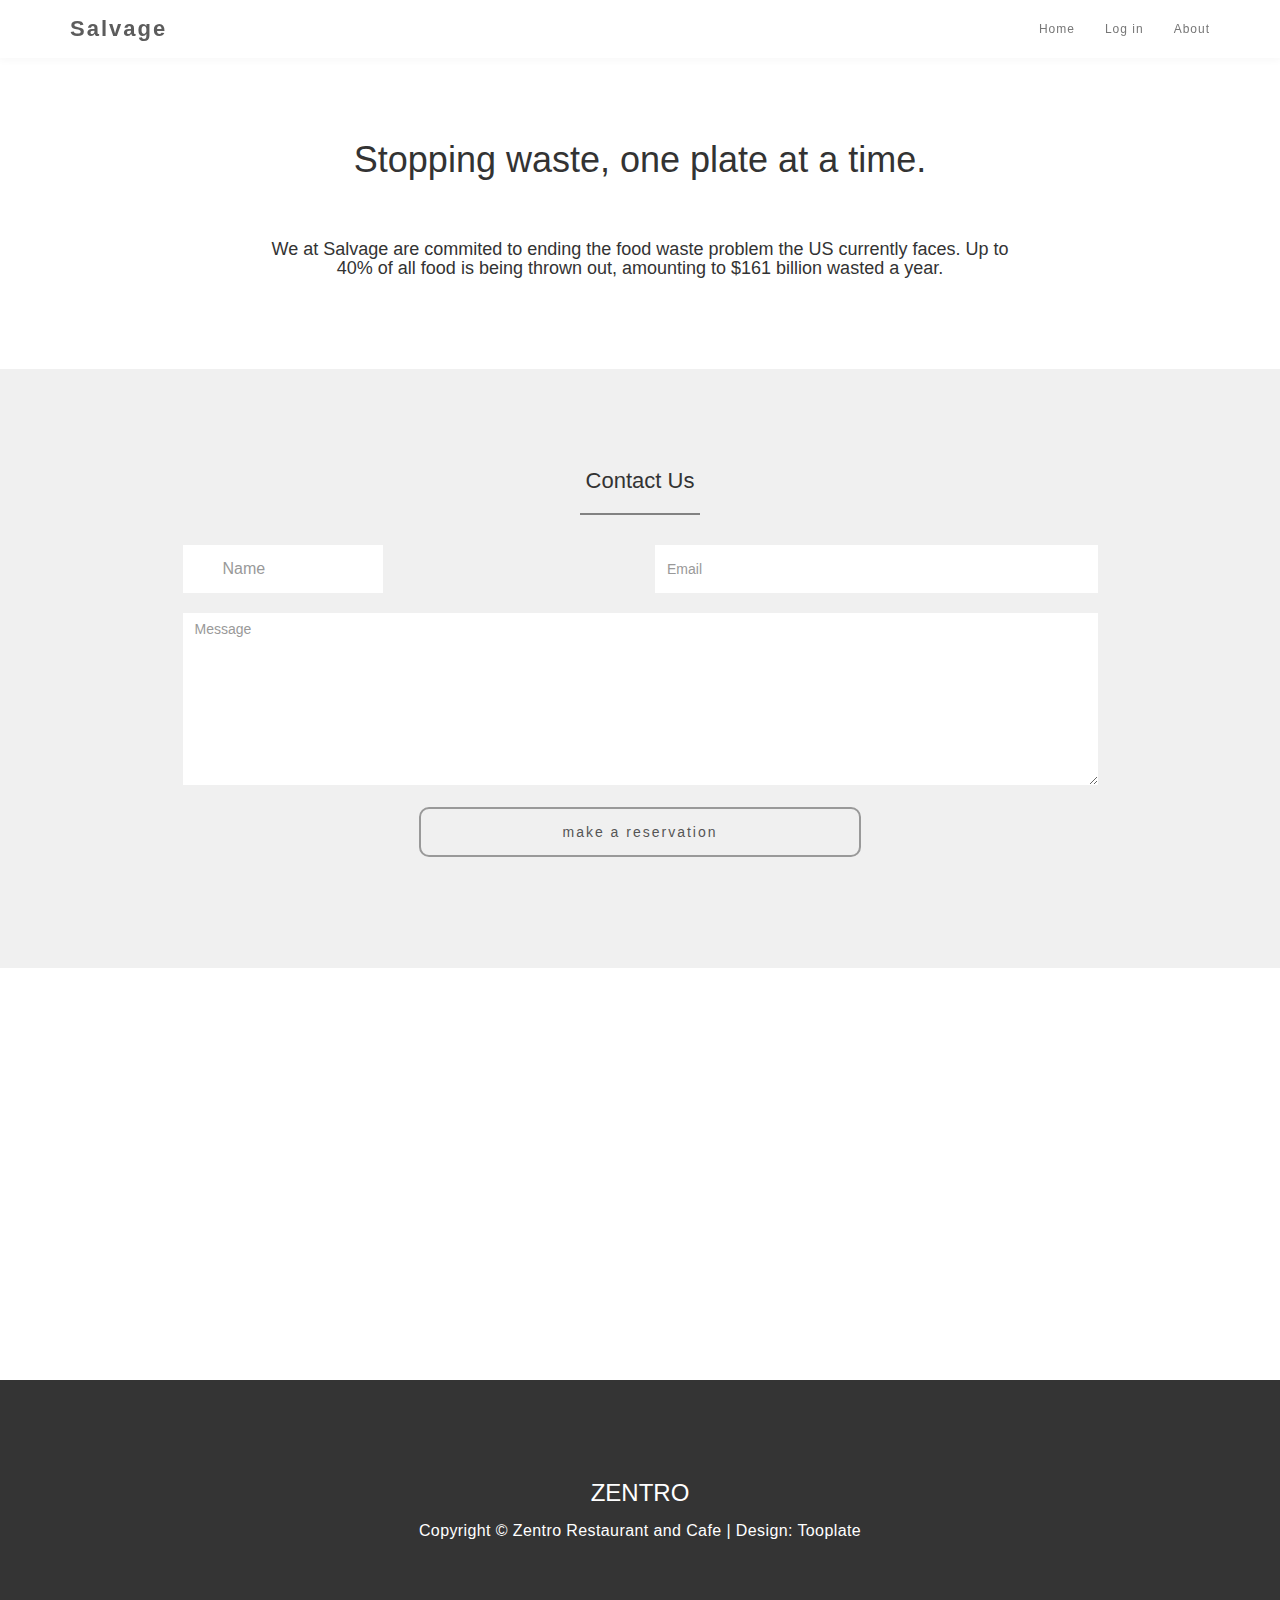
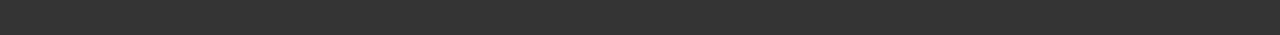
<file: about.html>
<!DOCTYPE html>
<html lang="en">
<head>
	<meta charset="utf-8">
	<title>Salvage</title>

	<meta http-equiv="X-UA-Compatible" content="IE=Edge">
	<meta name="viewport" content="width=device-width, initial-scale=1">
	<meta name="keywords" content="">
	<meta name="description" content="">
<!--

Template 2076 Zentro

http://www.tooplate.com/view/2076-zentro

-->
	<link rel="stylesheet" href="css/bootstrap.min.css">
	<link rel="stylesheet" href="css/animate.min.css">
	<link rel="stylesheet" href="css/font-awesome.min.css">
	<link rel="stylesheet" href="css/nivo-lightbox.css">
	<link rel="stylesheet" href="css/nivo_themes/default/default.css">
	<link rel="stylesheet" href="css/style.css">
	<link href='https://fonts.googleapis.com/css?family=Roboto:400,500' rel='stylesheet' type='text/css'>
</head>
<body>

<!-- navigation section -->
<section class="navbar navbar-default navbar-fixed-top" role="navigation">
	<div class="container">
		<div class="navbar-header">
			<button class="navbar-toggle" data-toggle="collapse" data-target=".navbar-collapse">
				<span class="icon icon-bar"></span>
				<span class="icon icon-bar"></span>
				<span class="icon icon-bar"></span>
			</button>
			<a href="#" class="navbar-brand">Salvage</a>
		</div>
		<div class="collapse navbar-collapse">
			<ul class="nav navbar-nav navbar-right">
				<li><a href="./index.html" class="smoothScroll">Home</a></li>
				<li><a href="./login.html" class="smoothScroll">Log in</a></li>
				<li><a href="./about" class="smoothScroll">About</a></li>
			</ul>
		</div>
	</div>
</section>

<!-- about section -->
<section id="about" class="parallax-section">
	<div class="container">
		<div class="row">
			<div class="col-md-offset-2 col-md-8 col-sm-12 text-center">
                <br />
                <br />
                <br />
                <br />
                <br />
                <br />
                <h1>Stopping waste, one plate at a time.</h1>
                <br />
                <br />
                <h4>We at Salvage are commited to ending the food waste problem the US currently faces. Up to 40% of all food is being thrown out, amounting to $161 billion wasted a year.</h4>
                <br />
                <br />
                <br />
                <br />
			</div>
		</div>
	</div>
</section>

<!-- team section 
<section id="team" class="parallax-section">
	<div class="container">
		<div class="row">
			<div class="col-md-offset-2 col-md-8 col-sm-12 text-center">
				<h1 class="heading">Meet Zentro chefs</h1>
				<hr>
			</div>
			<div class="col-md-4 col-sm-4 wow fadeInUp" data-wow-delay="0.3s">
				<img src="images/team1.jpg" class="img-responsive center-block" alt="team img">
				<h4>Thanya</h4>
				<h3>Main Chef</h3>
			</div>
			<div class="col-md-4 col-sm-4 wow fadeInUp" data-wow-delay="0.6s">
				<img src="images/team2.jpg" class="img-responsive center-block" alt="team img">
				<h4>Lynda</h4>
				<h3>Pizza Specialist</h3>
			</div>
			<div class="col-md-4 col-sm-4 wow fadeInUp" data-wow-delay="0.9s">
				<img src="images/team3.jpg" class="img-responsive center-block" alt="team img">
				<h4>Jenny Ko</h4>
				<h3>New Baker</h3>
			</div>
		</div>
	</div>
</section>
--->

<!-- contact section -->
<section id="contact" class="parallax-section">
	<div class="container">
		<div class="row">
			<div class="col-md-offset-1 col-md-10 col-sm-12 text-center">
				<h1 class="heading">Contact Us</h1>
				<hr>
			</div>
			<div class="col-md-offset-1 col-md-10 col-sm-12 wow fadeIn" data-wow-delay="0.9s">
				<form action="#" method="post">
					<div class="col-md-6 col-sm-6">
						<input name="name" type="text" class="form-control" id="name" placeholder="Name">
				  </div>
					<div class="col-md-6 col-sm-6">
						<input name="email" type="email" class="form-control" id="email" placeholder="Email">
				  </div>
					<div class="col-md-12 col-sm-12">
						<textarea name="message" rows="8" class="form-control" id="message" placeholder="Message"></textarea>
					</div>
					<div class="col-md-offset-3 col-md-6 col-sm-offset-3 col-sm-6">
						<input name="submit" type="submit" class="form-control" id="submit" value="make a reservation">
					</div>
				</form>
			</div>
			<div class="col-md-2 col-sm-1"></div>
		</div>
	</div>
</section>


<!-- footer section -->
<footer class="parallax-section">
	<div class="container">
		<div class="row">
			<div class="col-md-4 col-sm-4 wow fadeInUp" data-wow-delay="0.6s">
				<h2 class="heading">Contact Info.</h2>
				<div class="ph">
					<p><i class="fa fa-phone"></i> Phone</p>
					<h4>090-080-0760</h4>
				</div>
				<div class="address">
					<p><i class="fa fa-map-marker"></i> Our Location</p>
					<h4>120 Duis aute irure, California, USA</h4>
				</div>
			</div>
			<div class="col-md-4 col-sm-4 wow fadeInUp" data-wow-delay="0.6s">
				<h2 class="heading">Open Hours</h2>
					<p>Sunday <span>10:30 AM - 10:00 PM</span></p>
					<p>Mon-Fri <span>9:00 AM - 8:00 PM</span></p>
					<p>Saturday <span>11:30 AM - 10:00 PM</span></p>
			</div>
			<div class="col-md-4 col-sm-4 wow fadeInUp" data-wow-delay="0.6s">
				<h2 class="heading">Follow Us</h2>
				<ul class="social-icon">
					<li><a href="#" class="fa fa-facebook wow bounceIn" data-wow-delay="0.3s"></a></li>
					<li><a href="#" class="fa fa-twitter wow bounceIn" data-wow-delay="0.6s"></a></li>
					<li><a href="#" class="fa fa-behance wow bounceIn" data-wow-delay="0.9s"></a></li>
					<li><a href="#" class="fa fa-dribbble wow bounceIn" data-wow-delay="0.9s"></a></li>
					<li><a href="#" class="fa fa-github wow bounceIn" data-wow-delay="0.9s"></a></li>
				</ul>
			</div>
		</div>
	</div>
</footer>


<!-- copyright section -->
<section id="copyright">
	<div class="container">
		<div class="row">
			<div class="col-md-12 col-sm-12">
				<h3>ZENTRO</h3>
				<p>Copyright © Zentro Restaurant and Cafe 
                
                | Design: <a rel="nofollow" href="http://www.tooplate.com" target="_parent">Tooplate</a></p>
			</div>
		</div>
	</div>
</section>

<!-- JAVASCRIPT JS FILES -->	
<script src="js/jquery.js"></script>
<script src="js/bootstrap.min.js"></script>
<script src="js/jquery.parallax.js"></script>
<script src="js/smoothscroll.js"></script>
<script src="js/nivo-lightbox.min.js"></script>
<script src="js/wow.min.js"></script>
<script src="js/custom.js"></script>

</body>
</html>
</file>
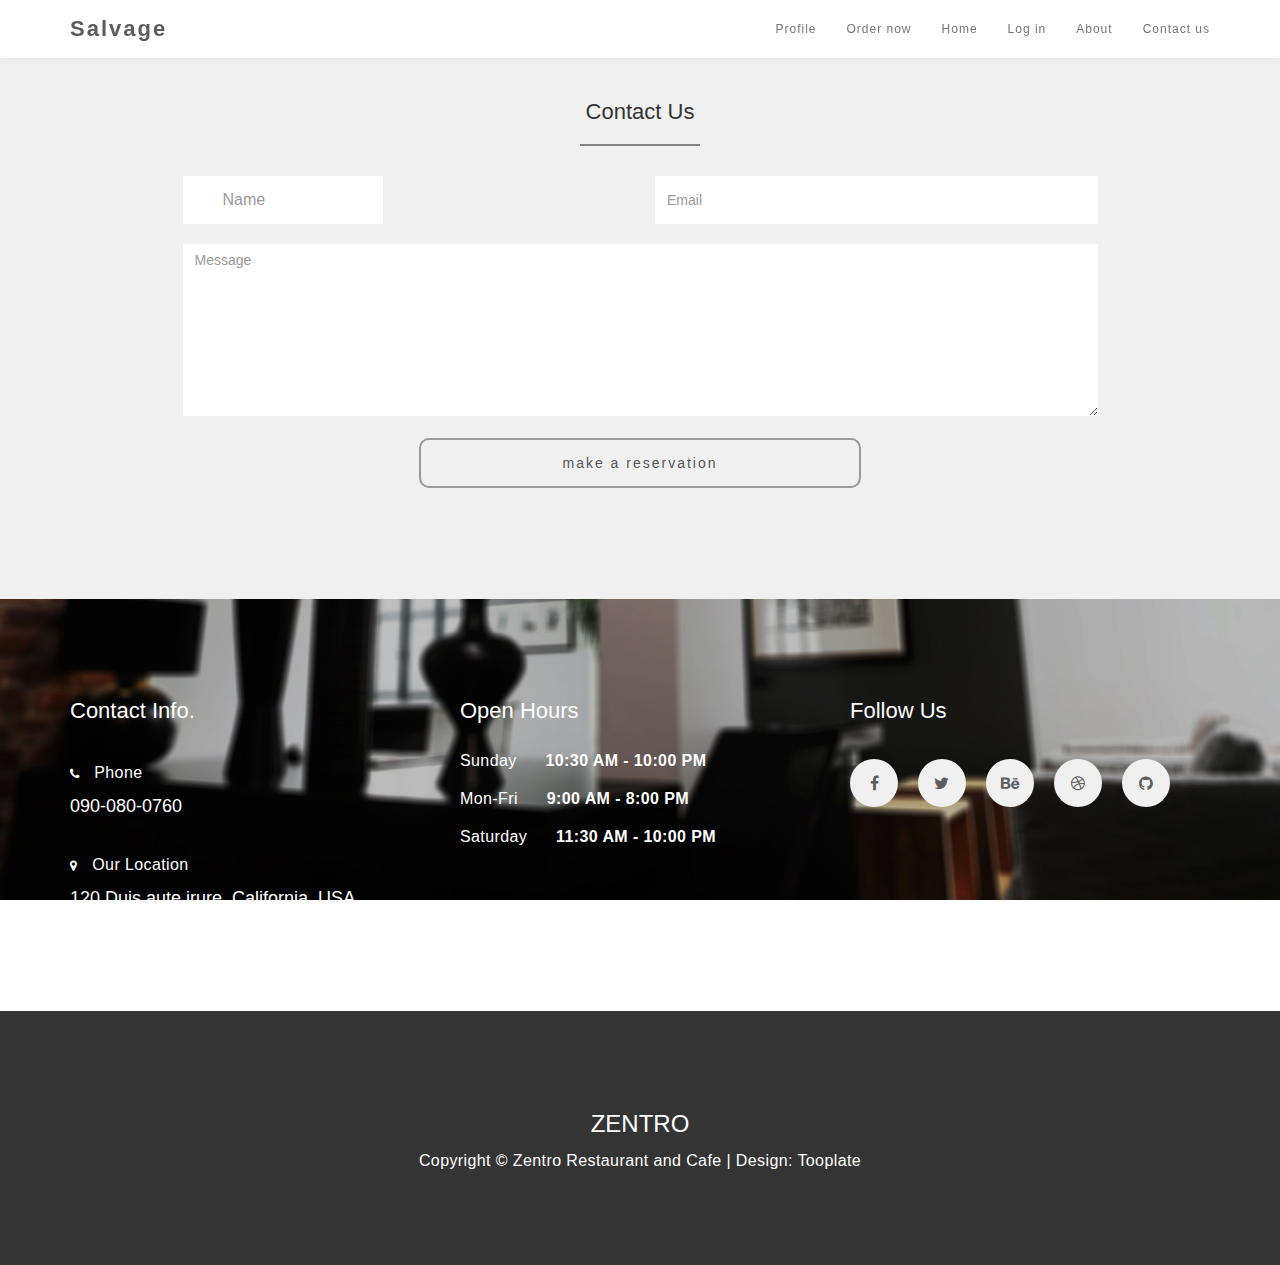
<file: contact.html>
<!DOCTYPE html>
<html lang="en">
<head>
	<meta charset="utf-8">
	<title>Salvage</title>

	<meta http-equiv="X-UA-Compatible" content="IE=Edge">
	<meta name="viewport" content="width=device-width, initial-scale=1">
	<meta name="keywords" content="">
	<meta name="description" content="">
<!--

Template 2076 Zentro

http://www.tooplate.com/view/2076-zentro

-->
	<link rel="stylesheet" href="css/bootstrap.min.css">
	<link rel="stylesheet" href="css/animate.min.css">
	<link rel="stylesheet" href="css/font-awesome.min.css">
	<link rel="stylesheet" href="css/nivo-lightbox.css">
	<link rel="stylesheet" href="css/nivo_themes/default/default.css">
	<link rel="stylesheet" href="css/style.css">
	<link href='https://fonts.googleapis.com/css?family=Roboto:400,500' rel='stylesheet' type='text/css'>
</head>
<body>

<!-- navigation section -->
<section class="navbar navbar-default navbar-fixed-top" role="navigation">
	<div class="container">
		<div class="navbar-header">
			<button class="navbar-toggle" data-toggle="collapse" data-target=".navbar-collapse">
				<span class="icon icon-bar"></span>
				<span class="icon icon-bar"></span>
				<span class="icon icon-bar"></span>
			</button>
			<a href="#" class="navbar-brand">Salvage</a>
		</div>
		<div class="collapse navbar-collapse">
            <ul class="nav navbar-nav navbar-right">
                <li><a href="./profile.html" class="smoothScroll">Profile</a></li>
                <li><a href="./order.html"  class="smoothScroll">Order now</a></li>
                <li><a href="./index.html" class="smoothScroll">Home</a></li>
                <li><a href="./login.html" class="smoothScroll">Log in</a></li>
                <li><a href="./about.html" class="smoothScroll">About</a></li>
                <li><a href="./contact.html" class="smoothScroll">Contact us</a></li>
            </ul>
        </div>
		</div>
    </div>
</section>

<section id="contact" class="parallax-section">
	<div class="container">
		<div class="row">
			<div class="col-md-offset-1 col-md-10 col-sm-12 text-center">
				<h1 class="heading">Contact Us</h1>
				<hr>
			</div>
			<div class="col-md-offset-1 col-md-10 col-sm-12 wow fadeIn" data-wow-delay="0.9s">
				<form action="#" method="post">
					<div class="col-md-6 col-sm-6">
						<input name="name" type="text" class="form-control" id="name" placeholder="Name">
				  </div>
					<div class="col-md-6 col-sm-6">
						<input name="email" type="email" class="form-control" id="email" placeholder="Email">
				  </div>
					<div class="col-md-12 col-sm-12">
						<textarea name="message" rows="8" class="form-control" id="message" placeholder="Message"></textarea>
					</div>
					<div class="col-md-offset-3 col-md-6 col-sm-offset-3 col-sm-6">
						<input name="submit" type="submit" class="form-control" id="submit" value="make a reservation">
					</div>
				</form>
			</div>
			<div class="col-md-2 col-sm-1"></div>
		</div>
	</div>
</section>


<!-- footer section -->
<footer class="parallax-section">
	<div class="container">
		<div class="row">
			<div class="col-md-4 col-sm-4 wow fadeInUp" data-wow-delay="0.6s">
				<h2 class="heading">Contact Info.</h2>
				<div class="ph">
					<p><i class="fa fa-phone"></i> Phone</p>
					<h4>090-080-0760</h4>
				</div>
				<div class="address">
					<p><i class="fa fa-map-marker"></i> Our Location</p>
					<h4>120 Duis aute irure, California, USA</h4>
				</div>
			</div>
			<div class="col-md-4 col-sm-4 wow fadeInUp" data-wow-delay="0.6s">
				<h2 class="heading">Open Hours</h2>
					<p>Sunday <span>10:30 AM - 10:00 PM</span></p>
					<p>Mon-Fri <span>9:00 AM - 8:00 PM</span></p>
					<p>Saturday <span>11:30 AM - 10:00 PM</span></p>
			</div>
			<div class="col-md-4 col-sm-4 wow fadeInUp" data-wow-delay="0.6s">
				<h2 class="heading">Follow Us</h2>
				<ul class="social-icon">
					<li><a href="#" class="fa fa-facebook wow bounceIn" data-wow-delay="0.3s"></a></li>
					<li><a href="#" class="fa fa-twitter wow bounceIn" data-wow-delay="0.6s"></a></li>
					<li><a href="#" class="fa fa-behance wow bounceIn" data-wow-delay="0.9s"></a></li>
					<li><a href="#" class="fa fa-dribbble wow bounceIn" data-wow-delay="0.9s"></a></li>
					<li><a href="#" class="fa fa-github wow bounceIn" data-wow-delay="0.9s"></a></li>
				</ul>
			</div>
		</div>
	</div>
</footer>

<!-- copyright section -->
<section id="copyright">
	<div class="container">
		<div class="row">
			<div class="col-md-12 col-sm-12">
				<h3>ZENTRO</h3>
				<p>Copyright © Zentro Restaurant and Cafe 
                
                | Design: <a rel="nofollow" href="http://www.tooplate.com" target="_parent">Tooplate</a></p>
			</div>
		</div>
	</div>
</section>

<!-- JAVASCRIPT JS FILES -->	
<script src="js/jquery.js"></script>
<script src="js/bootstrap.min.js"></script>
<script src="js/jquery.parallax.js"></script>
<script src="js/smoothscroll.js"></script>
<script src="js/nivo-lightbox.min.js"></script>
<script src="js/wow.min.js"></script>
<script src="js/custom.js"></script>
</body>
</html>
</file>
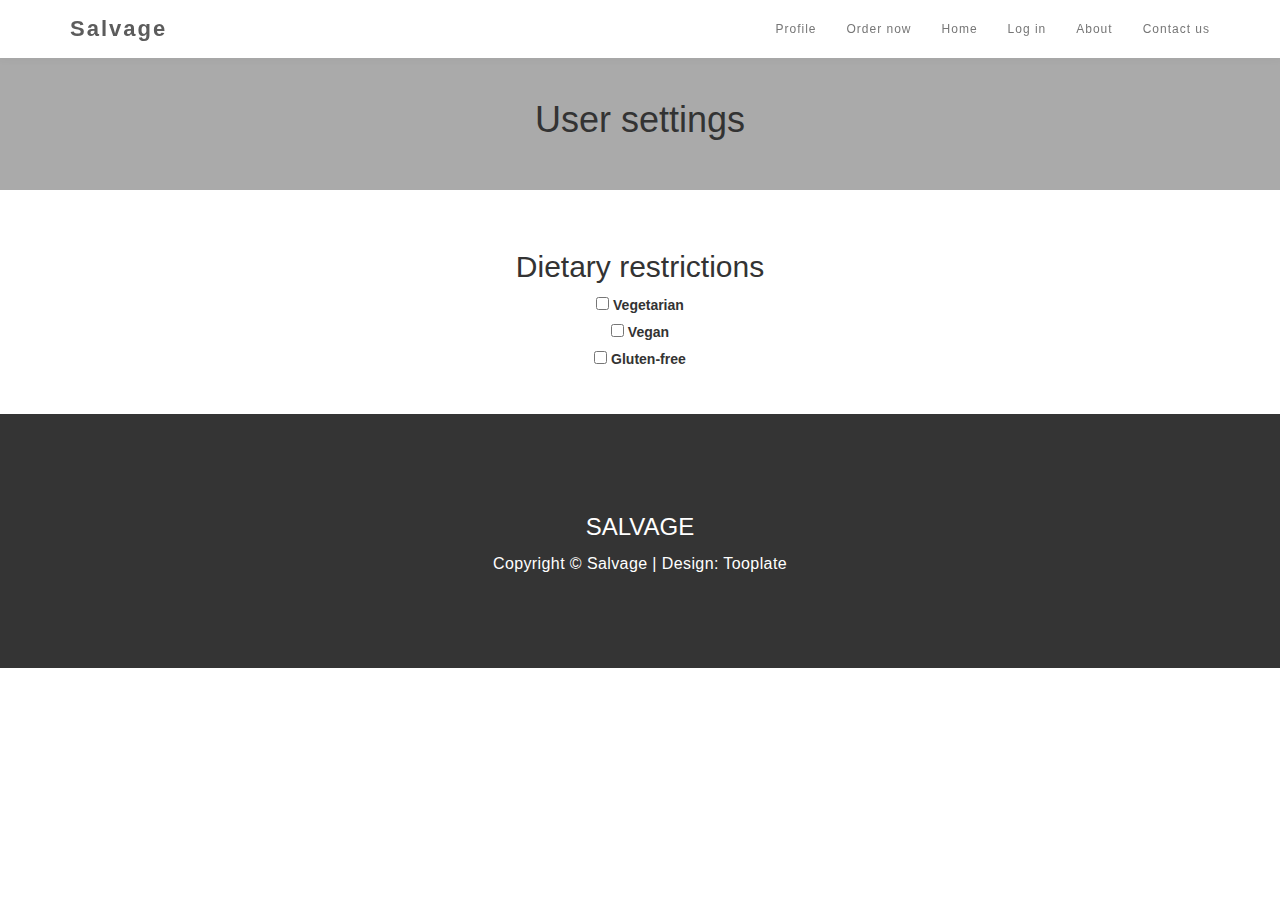
<file: profile.html>
<!DOCTYPE html>
<html lang="en">

<head>
	<meta charset="utf-8">
	<title>Salvage</title>

	<meta http-equiv="X-UA-Compatible" content="IE=Edge">
	<meta name="viewport" content="width=device-width, initial-scale=1">
	<meta name="keywords" content="">
	<meta name="description" content="">
	<!--

Template 2076 Zentro

http://www.tooplate.com/view/2076-zentro

-->
	<link rel="stylesheet" href="css/bootstrap.min.css">
	<link rel="stylesheet" href="css/animate.min.css">
	<link rel="stylesheet" href="css/font-awesome.min.css">
	<link rel="stylesheet" href="css/nivo-lightbox.css">
	<link rel="stylesheet" href="css/nivo_themes/default/default.css">
	<link rel="stylesheet" href="css/style.css">
	<link href='https://fonts.googleapis.com/css?family=Roboto:400,500' rel='stylesheet' type='text/css'>
</head>

<body>

	<!-- navigation section -->
	<section class="navbar navbar-default navbar-fixed-top" role="navigation">
		<div class="container">
			<div class="navbar-header">
				<button class="navbar-toggle" data-toggle="collapse" data-target=".navbar-collapse">
					<span class="icon icon-bar"></span>
					<span class="icon icon-bar"></span>
					<span class="icon icon-bar"></span>
				</button>
				<a href="#" class="navbar-brand">Salvage</a>
			</div>
			<div class="collapse navbar-collapse">
				<ul class="nav navbar-nav navbar-right">
					<li><a href="./profile.html" class="smoothScroll">Profile</a></li>
					<li><a href="./order.html"  class="smoothScroll">Order now</a></li>
					<li><a href="./index.html" class="smoothScroll">Home</a></li>
					<li><a href="./login.html" class="smoothScroll">Log in</a></li>
					<li><a href="./about.html" class="smoothScroll">About</a></li>
					<li><a href="./contact.html" class="smoothScroll">Contact us</a></li>
				</ul>
			</div>
		</div>
	</section>

<section id="settings" class="parallax-section text-center" style="background-color: #AAAAAA;">
	<br />
	<br />
	<br />
	<br />
	<h1>User settings</h1>
	<br />
	<br />
</section>

<section id="dietary" class="parallax-section text-center">
	<br />
	<br />
	<h2>Dietary restrictions</h2>
	<input type="checkbox" id="vehicle1" name="vehicle1" value="Vegetarian">
	<label for="vehicle1">Vegetarian</label><br>
	<input type="checkbox" id="vehicle2" name="vehicle2" value="Vegan">
	<label for="vehicle2">Vegan</label><br>
	<input type="checkbox" id="vehicle3" name="vehicle3" value="Gluten-free">
	<label for="vehicle3">Gluten-free</label><br>
	<br />
	<br />
</section>

<!-- copyright section -->
<section id="copyright">
	<div class="container">
		<div class="row">
			<div class="col-md-12 col-sm-12">
	        	<h3>SALVAGE</h3>
				<p>Copyright © Salvage

					| Design: <a rel="nofollow" href="http://www.tooplate.com" target="_parent">Tooplate</a></p>
			</div>
		</div>
	</div>
</section>

    <!-- JAVASCRIPT JS FILES -->
<script src="js/jquery.js"></script>
<script src="js/bootstrap.min.js"></script>
<script src="js/jquery.parallax.js"></script>
<script src="js/smoothscroll.js"></script>
<script src="js/nivo-lightbox.min.js"></script>
<script src="js/wow.min.js"></script>
<script src="js/custom.js"></script>

</body>
</html>
</file>
<file: css/style.css>
/*

Template 2076 Zentro

http://www.tooplate.com/view/2076-zentro

*/

body {
    background: #ffffff;
    font-family: 'Roboto', sans-serif;
    font-weight: 400;
    position: relative;
}

.heading {
    font-size: 22px;
    font-weight: 500;
}

.subheading {
    font-size: 16px;
    padding-bottom: 60px;
}

p {
    color: #848484;
    font-weight: 400;
    font-size: 16px;
    letter-spacing: 0.4px;
    line-height: 28px;
}

hr {
    border-top: 2px solid #828282;
    width: 120px;
}

#menu,
#gallery,
#team {
    padding-top: 100px;
    padding-bottom: 100px;
}

#menu,
#contact {
    background: #f0f0f0;
}

.parallax-section {
    background-attachment: fixed !important;
    background-size: cover !important;
}


/* preloader section */

.preloader {
    position: fixed;
    top: 0;
    left: 0;
    width: 100%;
    height: 100%;
    z-index: 99999;
    display: -webkit-flex;
    display: -ms-flexbox;
    display: flex;
    -webkit-flex-flow: row nowrap;
    -ms-flex-flow: row nowrap;
    flex-flow: row nowrap;
    -webkit-justify-content: center;
    -ms-flex-pack: center;
    justify-content: center;
    -webkit-align-items: center;
    -ms-flex-align: center;
    align-items: center;
    background: none repeat scroll 0 0 #fff;
}

.sk-spinner-pulse {
    width: 40px;
    height: 40px;
    background-color: #F6D76B;
    border-radius: 100%;
    -webkit-animation: sk-pulseScaleOut 1s infinite ease-in-out;
    animation: sk-pulseScaleOut 1s infinite ease-in-out;
}

@-webkit-keyframes sk-pulseScaleOut {
    0% {
        -webkit-transform: scale(0);
        transform: scale(0);
    }
    100% {
        -webkit-transform: scale(1);
        transform: scale(1);
        opacity: 0;
    }
}

@keyframes sk-pulseScaleOut {
    0% {
        -webkit-transform: scale(0);
        transform: scale(0);
    }
    100% {
        -webkit-transform: scale(1);
        transform: scale(1);
        opacity: 0;
    }
}


/* start navigation */

.navbar-default {
    background: #ffffff;
    box-shadow: 0px 2px 8px 0px rgba(50, 50, 50, 0.04);
    border: none;
    margin-bottom: 0;
}

.navbar-brand,
.navbar-nav li a {
    line-height: 28px;
}

.navbar-default .navbar-brand {
    color: #5C5C5C;
    font-size: 22px;
    font-weight: bold;
    letter-spacing: 2px;
}

.navbar-default .navbar-nav li a {
    font-size: 12px;
    letter-spacing: 1px;
}


/* home section */

#home {
    background: url('../images/home-bg.jpg') 50% 0 repeat-y fixed;
    -webkit-background-size: cover;
    background-size: cover;
    background-position: center;
    color: #ffffff;
    display: -webkit-box;
    display: -webkit-flex;
    display: -ms-flexbox;
    display: flex;
    -webkit-box-align: center;
    -webkit-align-items: center;
    -ms-flex-align: center;
    align-items: center;
    height: 100vh;
    text-align: center;
}

#home h1 {
    font-size: 20px;
    letter-spacing: 8px;
    font-style: normal;
    padding-top: 10px;
}

#home .btn {
    background: transparent;
    border-radius: 0;
    border: 3px solid #ffffff;
    color: #ffffff;
    font-weight: bold;
    letter-spacing: 2px;
    padding: 16px 42px;
    margin-top: 40px;
    transition: all 0.4s ease-in-out;
}

#home .btn:hover {
    background: #ffffff;
    color: #202020;
}


/* team section */

#team {
    text-align: center;
}

#team h3 {
    font-size: 18px;
    line-height: 4px;
}

#team h4 {
    color: #5C5C5C;
    padding-top: 24px;
}

#team .col-md-4 {
    padding-top: 42px;
}


/* menu section */

#menu h4 {
    line-height: 1.5;
}

#menu .col-md-8 {
    padding-bottom: 42px;
}

#menu .col-md-6 {
    padding-bottom: 18px;
}

#menu span {
    color: #5C5C5C;
}


/* gallery section */

#gallery {
    padding-top: 80px;
    padding-bottom: 80px;
}

#gallery .col-md-4 {
    padding-top: 52px;
}

#gallery img {
    width: 100%;
    padding-bottom: 18px;
}

#gallery .col-md-4 div {
    position: relative;
    bottom: 18px;
    padding-bottom: 12px;
}

#gallery h3 {
    font-size: 18px;
    line-height: 8px;
}


/* contact section */

#contact {
    padding-top: 80px;
    padding-bottom: 100px;
}

#contact .col-md-8 {
    margin-bottom: 32px;
}

#contact .form-control {
    background: #ffffff;
    border: none;
    border-radius: 0;
    box-shadow: none;
    margin-top: 10px;
    margin-bottom: 10px;
    transition: all 0.4s ease-in-out;
}

#contact .form-control:focus {
    border-color: #f9f9f9;
}

#contact input {
    height: 48px;
}

#contact input[type="submit"] {
    background: transparent;
    border: 2px solid #999;
    border-radius: 10px;
    letter-spacing: 2px;
    margin-top: 12px;
    height: 50px;
}

#contact input[type="submit"]:hover {
    background: #999;
    color: #ffffff;
}


/* footer section */

footer {
    background: url('../images/footer-bg.jpg') 50% 0 repeat-y fixed;
    -webkit-background-size: cover;
    background-size: cover;
    background-position: center;
    color: #ffffff;
    padding-top: 80px;
    padding-bottom: 80px;
}

footer h2 {
    padding-bottom: 14px;
}

footer h3 {
    padding-top: 8px;
}

footer p {
    color: #ffffff;
}

footer span {
    font-weight: bold;
    padding-left: 24px;
}

footer .ph,
footer .address {
    padding-top: 12px;
    padding-bottom: 12px;
}

footer .fa {
    font-size: 12px;
    padding-right: 10px;
}


/* social icon */

.social-icon {
    padding: 0;
}

.social-icon li {
    list-style: none;
    display: inline-block;
    padding: 0;
}

.social-icon li a {
    background: #f0f0f0;
    border-radius: 50%;
    color: #5C5C5C;
    font-size: 16px;
    width: 48px;
    height: 48px;
    line-height: 48px;
    text-align: center;
    text-decoration: none;
    transition: all 0.4s ease-in-out;
    margin-top: 12px;
    margin-right: 16px;
    top: 0;
    position: relative;
    padding: 0;
}

.social-icon li a:hover {
    background: #F6D76B;
    top: 5px;
}


/* copyright section */

#copyright {
    background: #343434;
    color: #ffffff;
    padding-top: 80px;
    padding-bottom: 80px;
    text-align: center;
}

#copyright p {
    color: #ffffff;
}

#copyright a {
    color: #ffffff;
}

#copyright a:hover {
    color: #FF0;
}

#slideshow {
    height: 72em;
    object-fit: contain;
}

#slideshow>img {
    width: 100%;
    height: 95%;
}

#slideshow>div {
    position: absolute;
    top: 20%;
}

* {
    box-sizing: border-box;
}

body {
    font-family: Verdana, sans-serif;
}

.mySlides {
    display: none;
}

img {
    vertical-align: middle;
}


/* Slideshow container */

.slideshow-container {
    max-width: 1500px;
    position: relative;
    margin: auto;
}


/* Caption text */

.text {
    color: #f2f2f2;
    font-size: 15px;
    padding: 8px 12px;
    position: absolute;
    bottom: 8px;
    width: 100%;
    text-align: center;
}


/* Number text (1/3 etc) */

.numbertext {
    color: #f2f2f2;
    font-size: 12px;
    padding: 8px 12px;
    position: absolute;
    top: 0;
}


/* The dots/bullets/indicators */

.dot {
    height: 15px;
    width: 15px;
    margin: 0 2px;
    background-color: #bbb;
    border-radius: 50%;
    display: inline-block;
    transition: background-color 0.6s ease;
}

.active {
    background-color: #717171;
}


/* Fading animation */

.fade {
    -webkit-animation-name: fade;
    -webkit-animation-duration: 8s;
    animation-name: fade;
    animation-duration: 8s;
}

@-webkit-keyframes fade {
    from {
        opacity: .25
    }
    to {
        opacity: 0.8
    }
}

@keyframes fade {
    from {
        opacity: .4
    }
    to {
        opacity: 1
    }
}


/* On smaller screens, decrease text size */

@media only screen and (max-width: 300px) {
    .text {
        font-size: 11px
    }
}

.button {
    background-color: #4CAF50;
    /* Green */
    border: none;
    color: white;
    padding: 16px 32px;
    text-align: center;
    text-decoration: none;
    display: inline-block;
    font-size: 16px;
    margin: 4px 2px;
    transition-duration: 0.4s;
    cursor: pointer;
}

.button1 {
    background-color: white;
    color: black;
    border: 2px solid #4CAF50;
}

.button1:hover {
    background-color: red;
    color: white;
}

input[type=text] {
    width: 200px;
    box-sizing: border-box;
    border: 2px solid #ccc;
    border-radius: 4px;
    font-size: 16px;
    background-color: white;
    background-image: url('searchicon.png');
    background-position: 10px 10px;
    background-repeat: no-repeat;
    padding: 12px 20px 12px 40px;
    transition: width 0.4s ease-in-out;
}

input[type=text]:focus {
    width: 100%;
}
</file>
<file: css/nivo_themes/default/default.css>
/*
 * Nivo Lightbox Default Theme v1.0
 * http://dev7studios.com/nivo-lightbox
 *
 * Copyright 2013, Dev7studios
 * Free to use and abuse under the MIT license.
 * http://www.opensource.org/licenses/mit-license.php
 */
 
.nivo-lightbox-theme-default.nivo-lightbox-overlay { 
	background: #666;
	background: rgba(0,0,0,0.6); 
}
.nivo-lightbox-theme-default .nivo-lightbox-content.nivo-lightbox-loading { background: url(loading.gif) no-repeat 50% 50%; }

.nivo-lightbox-theme-default .nivo-lightbox-nav {
	top: 10%;
	width: 8%;
	height: 80%;
	text-indent: -9999px;
	background-repeat: no-repeat;
	background-position: 50% 50%;
	opacity: 0.5;
}
.nivo-lightbox-theme-default .nivo-lightbox-nav:hover { 
	opacity: 1; 
	background-color: rgba(0,0,0,0.5);
}
.nivo-lightbox-theme-default .nivo-lightbox-prev { 
	background-image: url(prev.png); 
	border-radius: 0 3px 3px 0;
}
.nivo-lightbox-theme-default .nivo-lightbox-next { 
	background-image: url(next.png); 
	border-radius: 3px 0 0 3px;
}

.nivo-lightbox-theme-default .nivo-lightbox-close {
	display: block;
	background: url(close.png) no-repeat;
	width: 48px;
	height: 48px;
	text-indent: -9999px;
	padding: 5px;
	opacity: 0.5;
}
.nivo-lightbox-theme-default .nivo-lightbox-close:hover { opacity: 1; }

.nivo-lightbox-theme-default .nivo-lightbox-title-wrap { bottom: -7%; }
.nivo-lightbox-theme-default .nivo-lightbox-title {
	font: 14px/20px 'Helvetica Neue', Helvetica, Arial, sans-serif;
	font-style: normal;
	font-weight: normal;
	background: #000;
	color: #fff;
	padding: 7px 15px;
	border-radius: 30px;
}

.nivo-lightbox-theme-default .nivo-lightbox-image img {
	background: #fff;
	-webkit-box-shadow: 0px 1px 1px rgba(0,0,0,0.4);
	        box-shadow: 0px 1px 1px rgba(0,0,0,0.4);
}
.nivo-lightbox-theme-default .nivo-lightbox-ajax,
.nivo-lightbox-theme-default .nivo-lightbox-inline {
	background: #fff;
	padding: 40px;
	-webkit-box-shadow: 0px 1px 1px rgba(0,0,0,0.4);
	        box-shadow: 0px 1px 1px rgba(0,0,0,0.4);
}

@media (-webkit-min-device-pixel-ratio: 1.3),
       (-o-min-device-pixel-ratio: 2.6/2),
       (min--moz-device-pixel-ratio: 1.3),
       (min-device-pixel-ratio: 1.3),
       (min-resolution: 1.3dppx) {

	.nivo-lightbox-theme-default .nivo-lightbox-content.nivo-lightbox-loading { 
		background-image: url(loading@2x.gif); 
		-webkit-background-size: 32px 32px; 
		        background-size: 32px 32px;
	}
	.nivo-lightbox-theme-default .nivo-lightbox-prev { 
		background-image: url(prev@2x.png); 
		-webkit-background-size: 48px 48px; 
		        background-size: 48px 48px;
	}
	.nivo-lightbox-theme-default .nivo-lightbox-next { 
		background-image: url(next@2x.png); 
		-webkit-background-size: 48px 48px; 
		        background-size: 48px 48px;
	}
	.nivo-lightbox-theme-default .nivo-lightbox-close { 
		background-image: url(close@2x.png); 
		-webkit-background-size: 16px 16px; 
		        background-size: 16px 16px;
	}
	
}
</file>
